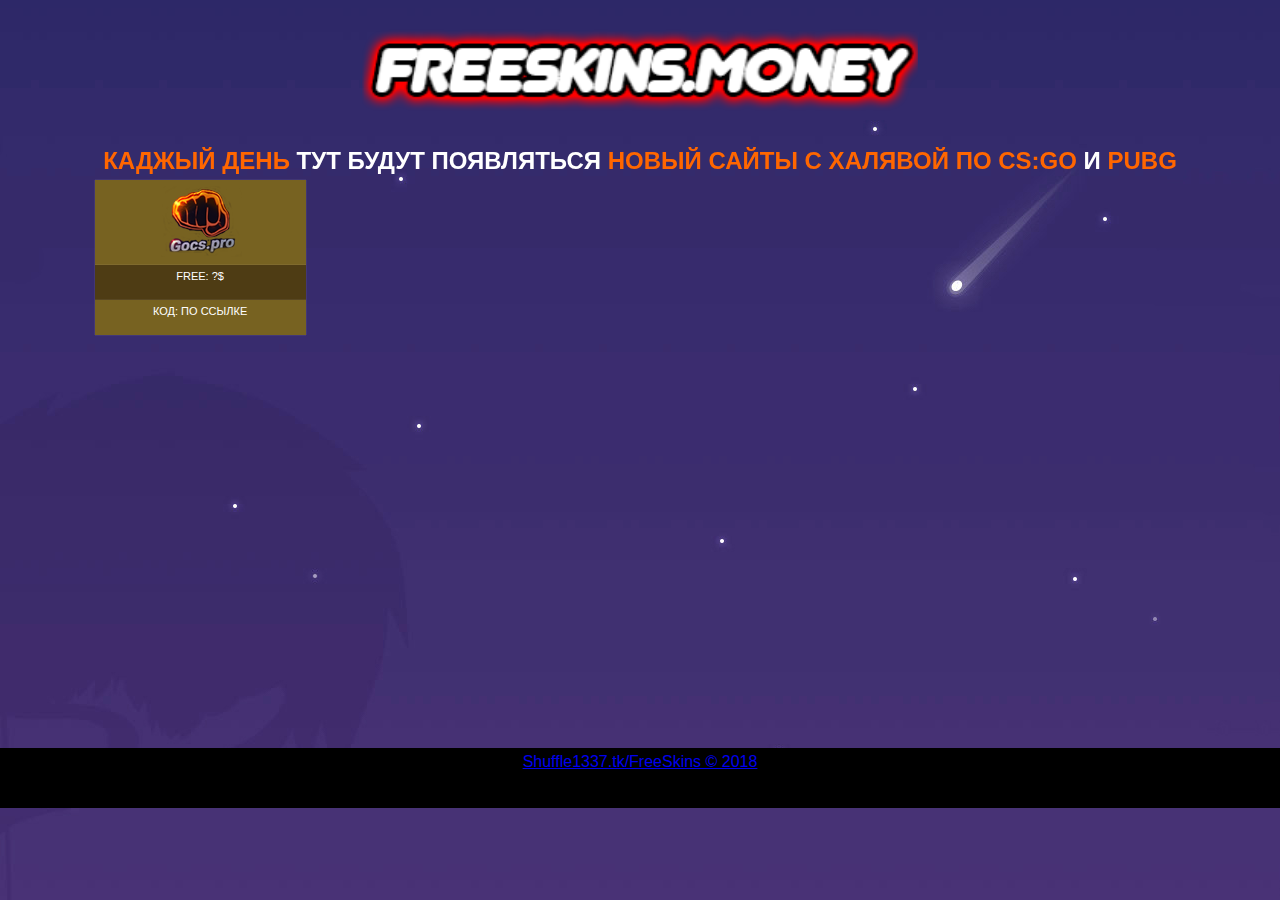
<file: freeskins/index.html>
<!DOCTYPE html>
<html>
<head>
    <title>БЕСПЛАТНЫЕ СКИНЫ КС ГО - FREESKINS.MONEY</title>
<link rel="stylesheet" type="text/css" href="css/main.css">
<script src="https://ajax.googleapis.com/ajax/libs/jquery/3.2.1/jquery.min.js"></script>
<script src="js/main-index.js" type="text/javascript"></script>
 <link rel="shortcut icon" href="/images/favicon.ico" type="image/x-icon">
  
</head>
<body>
<div class='content'>
	<div class='content-center'>
<a href="https://csgocasino.ru/#r/62ujz8" target="_blank" id="fon"></a>
		<div><a href="http://freeskins.money"><!--Ссылка на логотипе фон --><img class='logo' width="555" height="125" src='images/freeskins.png'></a></div>
		<span class='top10sites'><font color='#FF6600';> КАДЖЫЙ ДЕНЬ </font> ТУТ БУДУТ ПОЯВЛЯТЬСЯ <font color='#FF6600';> НОВЫЙ САЙТЫ С ХАЛЯВОЙ ПО </font>  <font color='#FF6600';>  CS:GO </font> И <font color='#FF6600';>  PUBG </font></span>
		<div style='position: relative;left: 7%;display: inline-block;'><div style='width: 211px;background: #fff;float: left;margin: 5px;display: inline-block;'><div class='logoblock 1_0'  id='1'><a target='_blank' href='https://gocs.pro/pp138762'><div class='logoname test' id='1_0' style='position: relative;left: -0px;top: 6px;background:url(img/gocs.png);background-repeat: no-repeat;'></div><div class='logoname' id='1_1' style=background:url(img/u2081.png);display:none;></div></a></div><div class='pricename 1_1' id='vip_1_1'>FREE: ?$ </div><div class='keyname 1_2' id='vip_1_2'>КОД: ПО ССЫЛКЕ</div></div></div>
	</div>
	<div class='fotter'><span><a href="shuffle1337.tk">Shuffle1337.tk/FreeSkins  © 2018 </a></span></div> 
</div>
</body>
</html>
</file>
<file: freeskins/css/main.css>
body{
	margin:0;
	font-family: Arial, Helvetica Neue, Helvetica, sans-serif;
}
.content{
	max-width:1900px;
	backgrodund: url(../images/fon.jpg);
	min-height:700px;
	min-width:700px;
}
.content-center{
    min-height: 735px;
    margin: 0 auto;
    max-width: 1290px;
}
.logo{
	display: block;
    margin: 0 auto;
    position: relative;
    top: 10px;
}
.text-logo-1, .text-logo-2{
	margin-top: 17px;
    display: block;
    text-align: center;
	color: #7F7F7F;
	font-size:16px;
	    position: relative;
}
.text-logo-2{
	margin:0;
}
.banner{
	display: block;
    margin: 0 auto;
    position: relative;
    top: 10px;	
}
.banner:hover {
	box-shadow: 0 0 10px rgba(255, 255, 255, 0.3);
	cursor:pointer;
}
.top10sites, .newsites, .sites{
	font-weight: bold;
    color: #FFFFFF;
    background-color: transparent;
    text-align: center;
    font-size: 24px;
    display: block;
    margin-top: 22px;
	position: relative;
}
.fotter{
	background: #000;
    color: #7F7B7B;
    height: 55px;
    text-align: center;
	margin-top: 1%;
	position: relative;
	padding-top: 5px;
}
.keyname{
	height: 30px;
	text-align: center;
	color: #fff;
	font-size: 11px;
	padding-top: 5px;
	background-color: #272525;
	box-shadow: 0px 0px 1px rgba(255,255,255,0.2), 0px 0px 1px rgba(255,255,255,0.2);
}
.pricename{
	height: 30px;
    color: #FFFFFF;
    font-size: 11px;
    background-color: #1F1D1D;
    text-align: center;
	padding-top: 5px;
    box-shadow: 0px 0px 1px rgba(255,255,255,0.2), 0px 0px 1px rgba(255,255,255,0.2);
}
.logoblock{
	background-color: #272525;
    box-shadow: 0px 0px 1px rgba(255,255,255,0.2), 0px 0px 1px rgba(255,255,255,0.2);
}
.logoname{
	height: 85px;
	width:215px;
}
#fon{
	background: url(../images/fon.jpg);
    position: fixed;
    width: 143%;
    height: 144.1%;
    cursor: pointer;
    margin-left: -305px;
}
</file>
